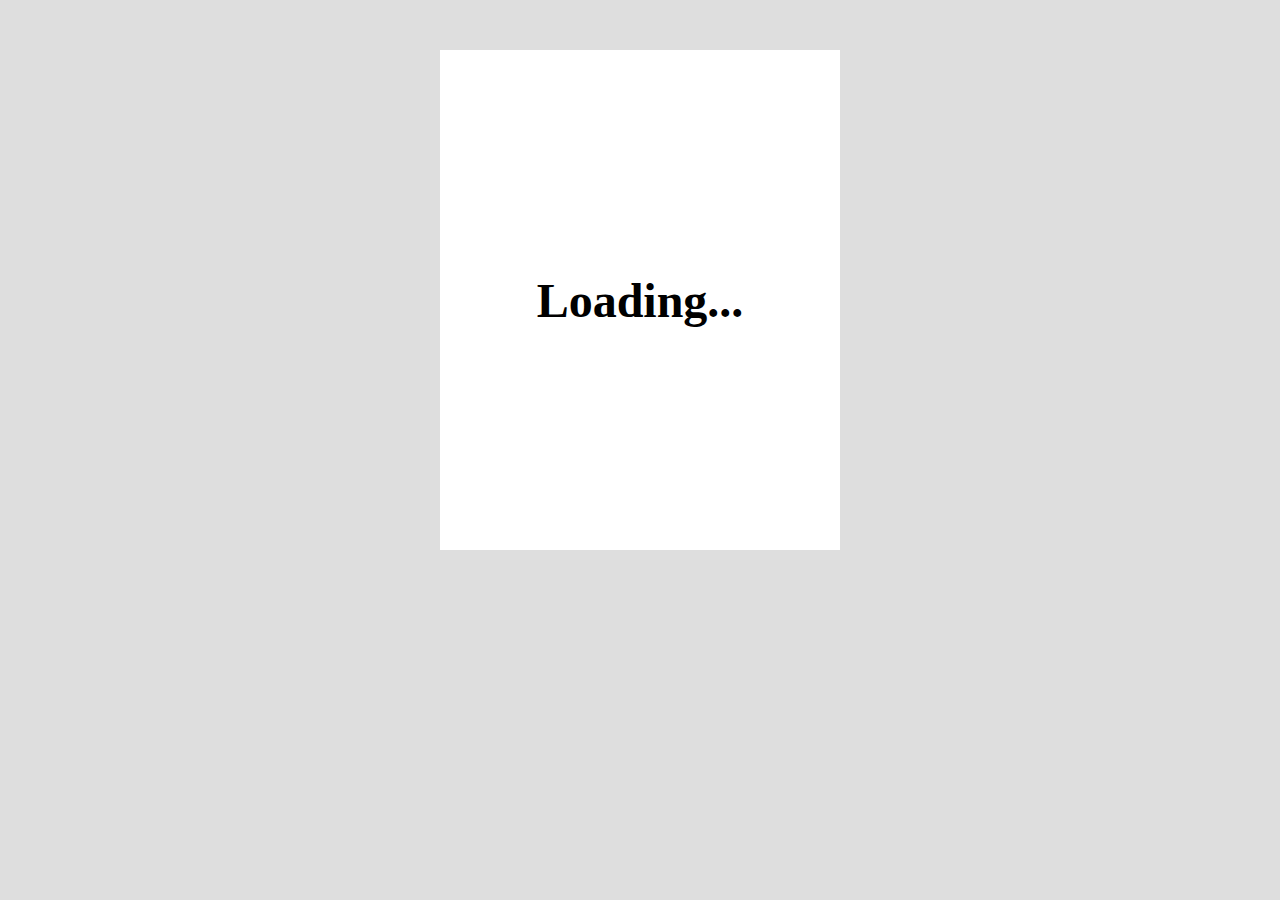
<file: index.html>
<!DOCTYPE html>
<html lang="en">
  <head>
    <meta charset="UTF-8" />
    <meta http-equiv="X-UA-Compatible" content="IE=edge" />
    <meta name="viewport" content="width=device-width, initial-scale=1.0" />
    <link rel="stylesheet" href="style.css" />
    <title>Jquery</title>
    <script async defer src="https://buttons.github.io/buttons.js"></script>
  </head>
  <body>
    <div class="pokedex">
      <h1>Pokedex</h1>
      <div class="poke-img">
        <img src="pikachu.png" alt="" />
      </div>
      <h3></h3>
      <form>
        <input type="text" class="pokename" />
        <div class="btn">Search</div>
      </form>

      <div class="loading-container active">
        <h1>Loading...</h1>
      </div>
    </div>

    <!--  -->
    <script
      src="https://code.jquery.com/jquery-3.6.1.min.js"
      integrity="sha256-o88AwQnZB+VDvE9tvIXrMQaPlFFSUTR+nldQm1LuPXQ="
      crossorigin="anonymous"
    ></script>
    <script src="main.js"></script>
  </body>
</html>
</file>
<file: style.css>
* {
  box-sizing: border-box;
  margin: 0;
  padding: 0;
}

:root {
  --mainRed: #de1537;
  --darkRed: #8f0c25;
  --blue: #27a4f3;
  --gray: #dedede;
  --green: #4ca459;
}

body {
  background: var(--gray);
}

.pokedex {
  background: var(--mainRed);
  display: block;
  max-width: 400px;
  width: 100%;
  height: 500px;
  margin: 50px auto;
  overflow: hidden;
  position: relative;
}
.pokedex h1 {
  font-weight: 700;
  font-size: 3rem;
  text-align: center;
  margin: 25px 0;
  display: block;
}
.pokedex h3 {
  font-weight: 500;
  font-size: 1.5rem;
  text-align: center;
  margin: 25px 0;
  display: block;
  text-transform: capitalize;
}
.pokedex form {
  text-align: center;
}
.pokedex input {
  font-size: 2rem;
  margin: 25px auto;
  display: block;
  border-radius: 5px;
  border: 1px solid var(--gray);
  text-align: center;
}
.pokedex .btn {
  display: inline-block;
  padding: 20px;
  background: var(--blue);
  color: #fff;
  cursor: pointer;
}
.pokedex .loading-container {
  background: #fff;
  height: 100%;
  width: 100%;
  position: absolute;
  top: 0;
  display: flex;
  align-items: center;
  justify-content: center;
  z-index: 10;
  display: none;
}
.pokedex .loading-container.active {
  display: flex;
}

.poke-img {
  width: 150px;
  height: 150px;
  border: 5px solid var(--gray);
  display: block;
  margin: 0 auto;
  background: white;
  border-radius: 5px;
}
.poke-img img {
  width: 100%;
}
</file>
